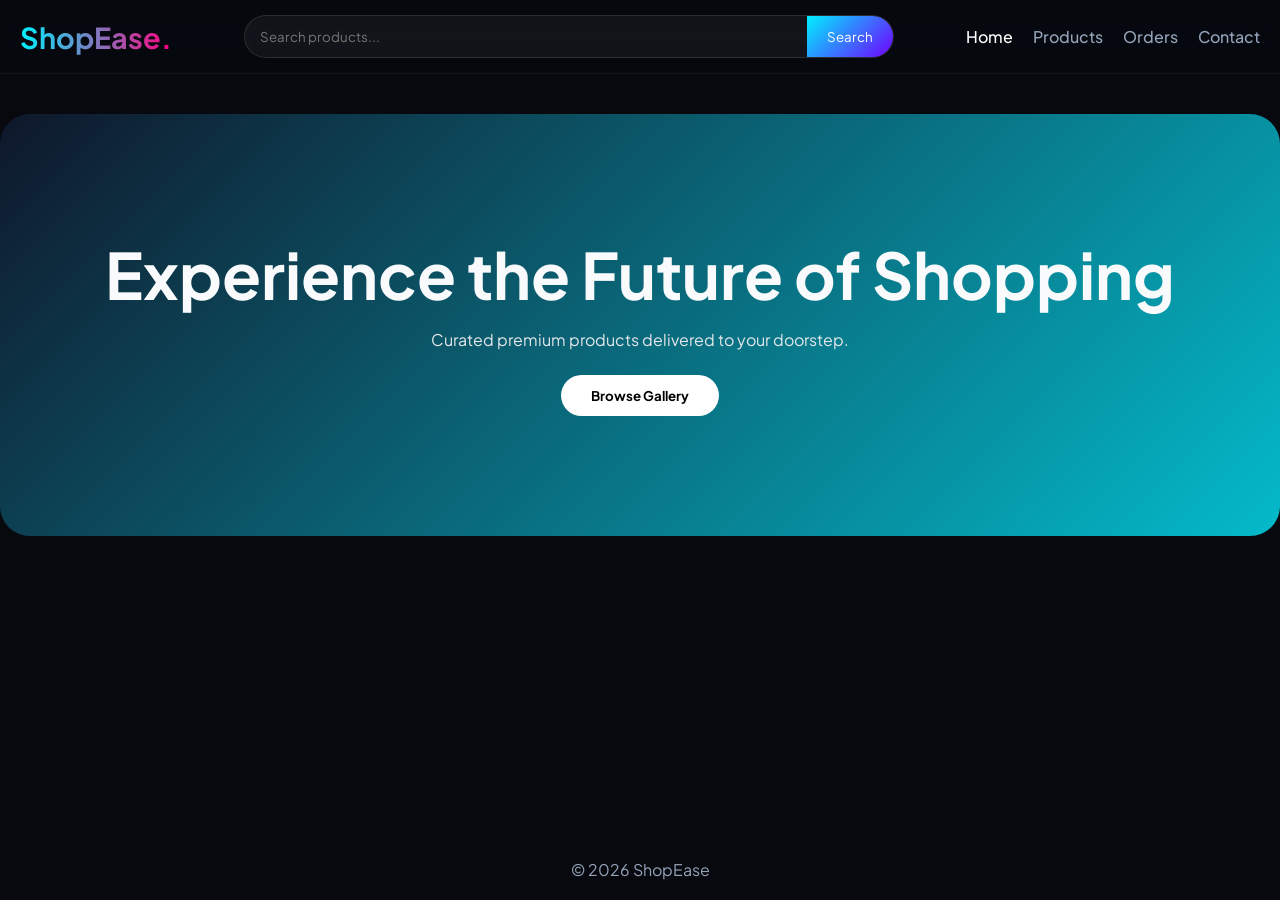
<file: ShopEase/index.html>
<!DOCTYPE html>
<html lang="en">
<head>
    <meta charset="UTF-8">
    <meta name="viewport" content="width=device-width, initial-scale=1.0">
    <title>ShopEase | Home</title>
    <link href="https://fonts.googleapis.com/css2?family=Plus+Jakarta+Sans:wght@400;600;700&display=swap" rel="stylesheet">
    <link rel="stylesheet" href="ShopEase.css">
</head>
<body>

<header id="navbar">
    <div class="nav-container">
        <h2 id="logo">ShopEase.</h2>

        <div class="search-box">
            <input type="text" placeholder="Search products...">
            <button>Search</button>
        </div>

        <nav class="nav-links">
            <a href="index.html" class="active">Home</a>
            <a href="product.html">Products</a>
            <a href="order.html">Orders</a>
            <a href="contact.html">Contact</a>
        </nav>
    </div>
</header>

<main>
<section id="hero">
    <h1>Experience the Future of Shopping</h1>
    <p>Curated premium products delivered to your doorstep.</p>
    <a href="product.html">
        <button class="btn-primary">Browse Gallery</button>
    </a>
</section>
</main>

<footer>© 2026 ShopEase</footer>

</body>
</html>
</file>
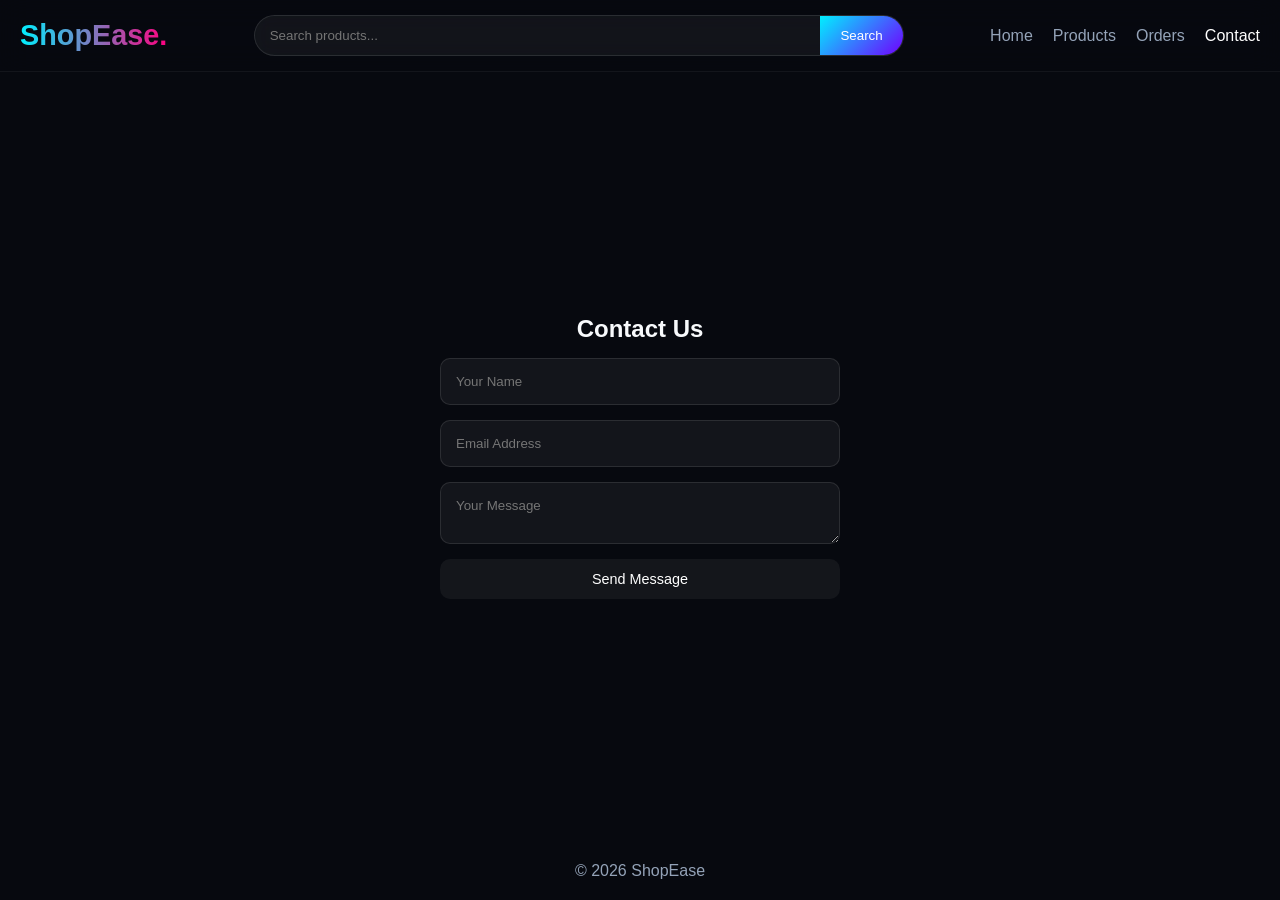
<file: ShopEase/contact.html>
<!DOCTYPE html>
<html lang="en">
<head>
    <meta charset="UTF-8">
    <meta name="viewport" content="width=device-width, initial-scale=1.0">
    <title>Contact | ShopEase</title>
    <link rel="stylesheet" href="ShopEase.css">
</head>
<body>

<header id="navbar">
    <div class="nav-container">
        <h2 id="logo">ShopEase.</h2>

          <div class="search-box">
            <input type="text" placeholder="Search products...">
            <button>Search</button>
        </div>

        <nav class="nav-links">
            <a href="index.html">Home</a>
            <a href="product.html">Products</a>
            <a href="order.html">Orders</a>
            <a href="contact.html" class="active">Contact</a>
        </nav>
    </div>
</header>

<main class="contact-page">
    <h2>Contact Us</h2>

    <form class="contact-form">
        <input type="text" placeholder="Your Name" class="input-field">
        <input type="email" placeholder="Email Address" class="input-field">
        <textarea placeholder="Your Message" class="input-field"></textarea>
        <button class="btn-secondary">Send Message</button>
    </form>
</main>

<footer>© 2026 ShopEase</footer>

</body>
</html>
</file>
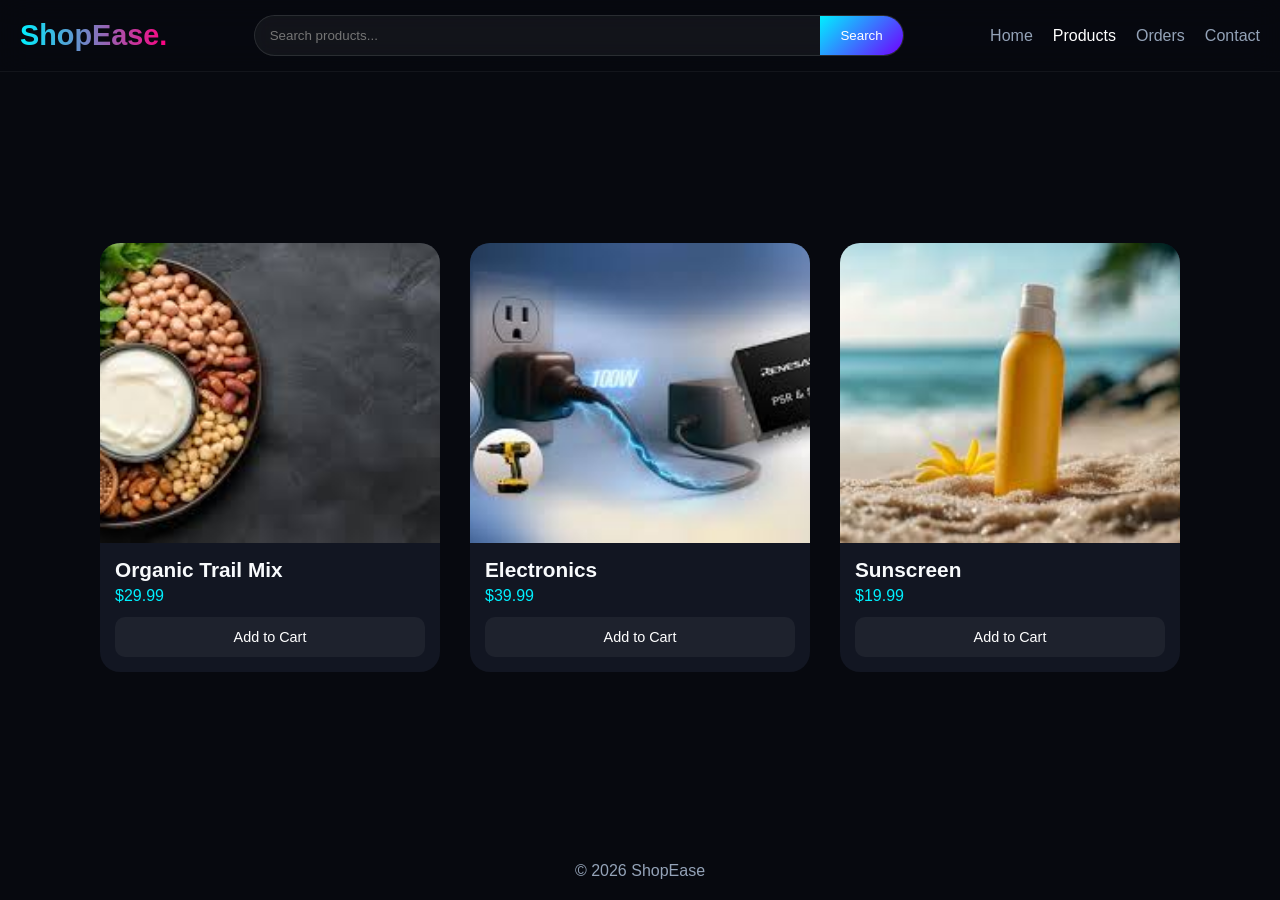
<file: ShopEase/product.html>
<!DOCTYPE html>
<html lang="en">
<head>
    <meta charset="UTF-8">
    <meta name="viewport" content="width=device-width, initial-scale=1.0">
    <title>Products | ShopEase</title>
    <link rel="stylesheet" href="ShopEase.css">
</head>
<body>

<header id="navbar">
    <div class="nav-container">
        <h2 id="logo">ShopEase.</h2>

        <div class="search-box">
            <input type="text" placeholder="Search products...">
            <button>Search</button>
        </div>

        <nav class="nav-links">
            <a href="index.html">Home</a>
            <a href="product.html" class="active">Products</a>
            <a href="order.html">Orders</a>
            <a href="contact.html">Contact</a>
        </nav>
    </div>
</header>

<main id="content">
    <div class="contentbox">
        <div class="image-wrapper">
            <img src="img1/images.jpg" alt="product" width="100%">
        </div>
        <div class="card-info">
            <h3>Organic Trail Mix</h3>
            <p class="price">$29.99</p>
            <button class="btn-secondary">Add to Cart</button>
        </div>
    </div>

    <div class="contentbox">
        <div class="image-wrapper">
            <img src="img2/images (1).jpg" alt="product" width="100%">
        </div>
        <div class="card-info">
            <h3>Electronics</h3>
            <p class="price">$39.99</p>
            <button class="btn-secondary">Add to Cart</button>
        </div>
    </div>

    <div class="contentbox">
        <div class="image-wrapper">
            <img src="img3/images.jpg" alt="product" width="100%">
        </div>
        <div class="card-info">
            <h3>Sunscreen</h3>
            <p class="price">$19.99</p>
            <button class="btn-secondary">Add to Cart</button>
        </div>
    </div>
</main>

<footer>© 2026 ShopEase</footer>

</body>
</html>
</file>
<file: ShopEase/ShopEase.css>
:root {
    --bg-main: #07090f;
    --bg-card: #121622;
    --primary: #ff007f;
    --secondary: #00f0ff;
    --accent: #7000ff;
    --text-main: #f8fafc;
    --text-muted: #94a3b8;
}

/* RESET */
* {
    margin: 0;
    padding: 0;
    box-sizing: border-box;
    font-family: 'Plus Jakarta Sans', sans-serif;
}

html, body {
    height: 100%;
}

body {
    display: flex;
    flex-direction: column;
    min-height: 100vh;
    background: var(--bg-main);
    color: var(--text-main);
}

/* ---------------- NAVBAR ---------------- */
#navbar {
    position: sticky;
    top: 0;
    padding: 15px 20px;
    background: rgba(7,9,15,0.6);
    backdrop-filter: blur(15px);
    border-bottom: 1px solid rgba(255,255,255,0.05);
    z-index: 1000;
}

.nav-container {
    max-width: 1300px;
    margin: auto;
    display: flex;
    align-items: center;
    gap: 20px;
}

/* LOGO */
#logo {
    font-size: 1.8rem;
    font-weight: bold;
    background: linear-gradient(to right, #00f0ff, #ff007f);
    background-clip: text;
    -webkit-background-clip: text;
    -webkit-text-fill-color: transparent;
}

/* SEARCH */
.search-box {
    flex: 1;
    max-width: 650px;
    display: flex;
    margin: 0 auto;
    border-radius: 50px;
    overflow: hidden;
    border: 1px solid rgba(255,255,255,0.1);
    background: rgba(255,255,255,0.05);
    backdrop-filter: blur(10px);
}

.search-box input {
    flex: 1;
    padding: 12px 15px;
    border: none;
    outline: none;
    background: transparent;
    color: white;
}

.search-box button {
    padding: 12px 20px;
    border: none;
    background: linear-gradient(135deg, #00f0ff, #7000ff);
    color: white;
    cursor: pointer;
}

/* NAV LINKS */
.nav-links {
    display: flex;
    gap: 20px;
}

.nav-links a {
    color: var(--text-muted);
    text-decoration: none;
    font-weight: 500;
    position: relative;
}

.nav-links a:hover,
.nav-links a.active {
    color: white;
}

/* ---------------- HERO ---------------- */
#hero {
    max-width: 1300px;
    margin: 40px auto;
    padding: 120px 20px;
    text-align: center;
    border-radius: 30px;
    background: linear-gradient(-45deg, #ff007f, #7000ff, #00f0ff, #0f172a);
    background-size: 400% 400%;
    animation: gradientBG 12s ease infinite;
    flex: 1;
}

@keyframes gradientBG {
    0% { background-position: 0% 50%; }
    50% { background-position: 100% 50%; }
    100% { background-position: 0% 50%; }
}

#hero h1 {
    font-size: clamp(2.5rem, 6vw, 4rem);
    margin-bottom: 15px;
}

#hero p {
    color: #e5e7eb;
    margin-bottom: 25px;
}

/* BUTTON */
.btn-primary {
    padding: 12px 30px;
    border: none;
    border-radius: 50px;
    background: white;
    color: black;
    font-weight: bold;
    cursor: pointer;
    transition: 0.3s;
}

.btn-primary:hover {
    transform: translateY(-5px);
    box-shadow: 0 10px 25px rgba(255,255,255,0.3);
}

/* ---------------- PRODUCTS ---------------- */
#content {
    max-width: 1300px;
    margin: 40px auto;
    display: grid;
    grid-template-columns: repeat(auto-fit, minmax(280px, 1fr));
    gap: 30px;
    padding: 20px;
    flex: 1;
}

.contentbox {
    display: flex;
    flex-direction: column;
    background: var(--bg-card);
    border-radius: 20px;
    overflow: hidden;
    transition: 0.4s;
    max-width: 340px; /* optional: controls overall card width */
    margin: auto;
    transform: none;
}

.contentbox:hover {
    transform: translateY(-10px) scale(1.02);
    box-shadow: 0 20px 40px rgba(0,240,255,0.2);
}

.image-wrapper {
    height: 300px;
}

.image-wrapper img {
    width: 100%;
    height: 100%;
    object-fit: cover;
    transition: 0.5s;
}

.contentbox:hover img {
    transform: scale(1.1);
}

.card-info {
    padding: 15px;
    display: flex;
    flex-direction: column;
    height: 100%; /* gives space to push button down */
}

.price {
    font-size: 1rem;
    color: var(--secondary);
    margin-bottom: 12px;
}

/* TITLE */
.card-info h3 {
    font-size: 1.3rem;
    margin-bottom: 5px;
}

/* BUTTON */
.btn-secondary {
    margin-top: auto;    
    font-size: 0.9rem;
    padding: 12px;
    border: none;
    border-radius: 10px;
    background: rgba(255,255,255,0.05);
    color: white;
    cursor: pointer;
    transition: 0.3s;
}

.btn-secondary:hover {
    background: linear-gradient(135deg, #ff007f, #7000ff);
    box-shadow: 0 0 15px rgba(0,240,255,0.5);
}

/* ---------------- CONTACT ---------------- */
.contact-page {
    display: flex;
    flex-direction: column;
    flex: 1;
    align-items: center;
    justify-content: center;
    min-height: 70vh;
}

.contact-form {
    width: 100%;
    max-width: 400px;
    display: flex;
    flex-direction: column;
    gap: 15px;
    margin-top: 5px;
}

.contact-page h2 {
    margin-top: 0;
    margin-bottom: 10px;
}

.input-field {
    padding: 15px;
    border-radius: 10px;
    border: 1px solid rgba(255,255,255,0.1);
    background: rgba(255,255,255,0.05);
    color: white;
}

/* TABLE */
.order-table {
    width: 95%;
    max-width: 1100px;
    margin: 50px auto;
    border-collapse: collapse;
    background: var(--bg-card);
    border-radius: 15px;
    overflow: hidden;
}

.order-table th,
.order-table td {
    padding: 18px;
}

/* FOOTER */
footer {
    text-align: center;
    padding: 20px;
    color: var(--text-muted);
    margin-top: auto;
}

/* ---------------- RESPONSIVE ---------------- */
@media (max-width: 900px) {
    .nav-container {
        flex-wrap: wrap;
    }

    .search-box {
        order: 3;
        width: 100%;
        max-width: 100%;
    }

    .nav-links {
        width: 100%;
        justify-content: center;
    }
}

@media (max-width: 600px) {
    #hero {
        padding: 80px 15px;
    }

    #hero h1 {
        font-size: 2rem;
    }
}

/* ---------------- FIXED RESPONSIVE (Added later)---------------- */

/* Keep layout similar but scale it down */
@media (max-width: 900px) {

    body {
        transform: scale(0.95);
        transform-origin: top center;
    }

    .nav-container {
        flex-wrap: nowrap;
        gap: 10px;
    }

    #logo {
        font-size: 1.4rem;
    }

    .search-box {
        max-width: 300px;
    }

    .nav-links {
        gap: 10px;
    }

    .nav-links a {
        font-size: 0.9rem;
    }

    #hero {
        padding: 80px 20px;
    }

    #hero h1 {
        font-size: 2.5rem;
    }

    #content {
        grid-template-columns: repeat(2, 1fr);
    }
}

/* Small phones */
@media (max-width: 600px) {

    body {
        transform: scale(0.9);
    }

    #content {
        grid-template-columns: repeat(2, 1fr);
        gap: 15px;
    }

    .contentbox {
        max-width: 100%;
    }

    .image-wrapper {
        height: 200px;
    }

    .search-box {
        display: none; /* optional: cleaner look */
    }

    .nav-links {
        justify-content: space-around;
        width: 100%;
    }

    #hero {
        padding: 60px 15px;
    }

    #hero h1 {
        font-size: 2rem;
    }
}
</file>
